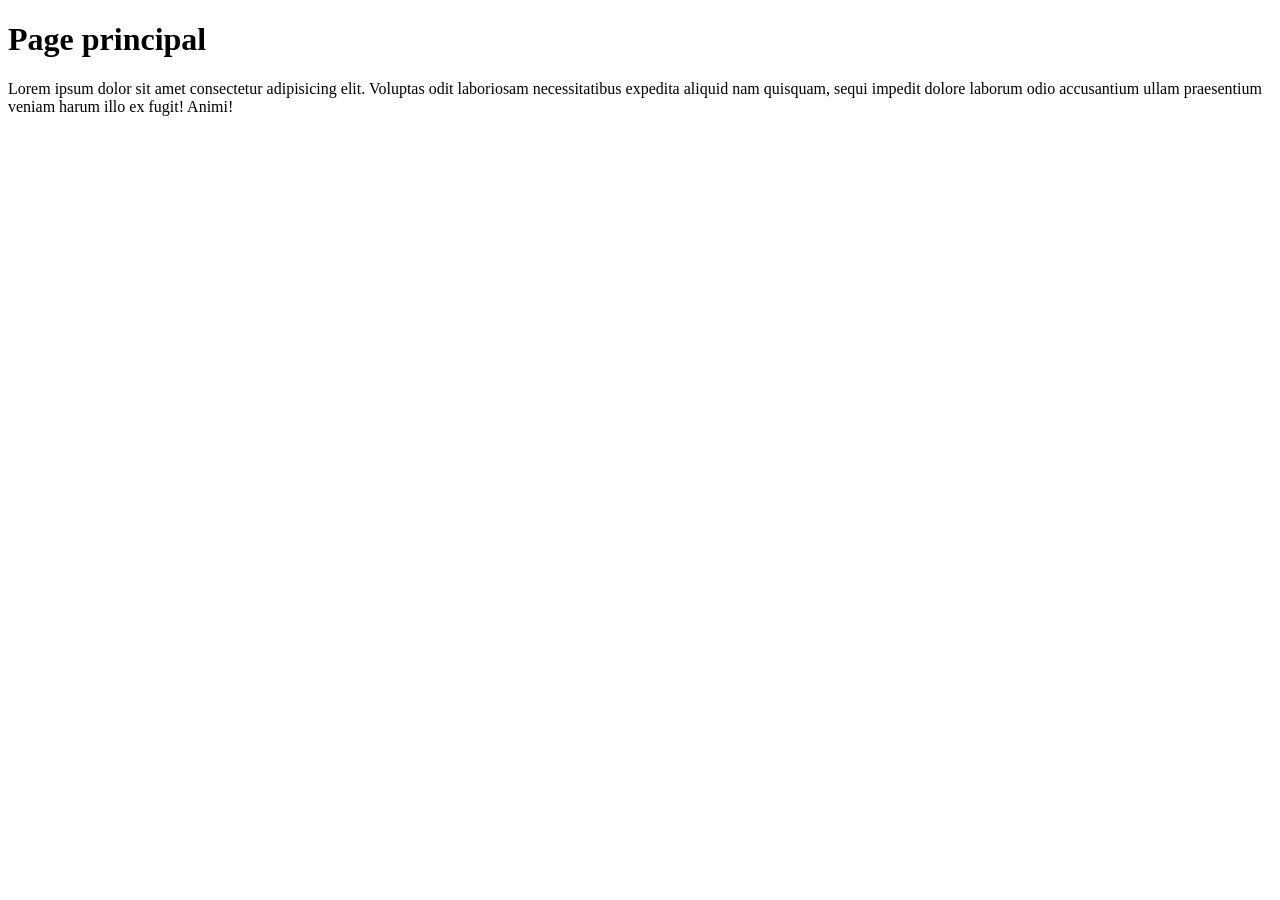
<file: index.html>
<!DOCTYPE html>
<html lang="en">
  <head>
    <meta charset="UTF-8" />
    <meta name="viewport" content="width=device-width, initial-scale=1.0" />
    <title>Document</title>
  </head>
  <body>
    <h1>Page principal</h1>
    <p>
      Lorem ipsum dolor sit amet consectetur adipisicing elit. Voluptas odit
      laboriosam necessitatibus expedita aliquid nam quisquam, sequi impedit
      dolore laborum odio accusantium ullam praesentium veniam harum illo ex
      fugit! Animi!
    </p>
  </body>
</html>
</file>
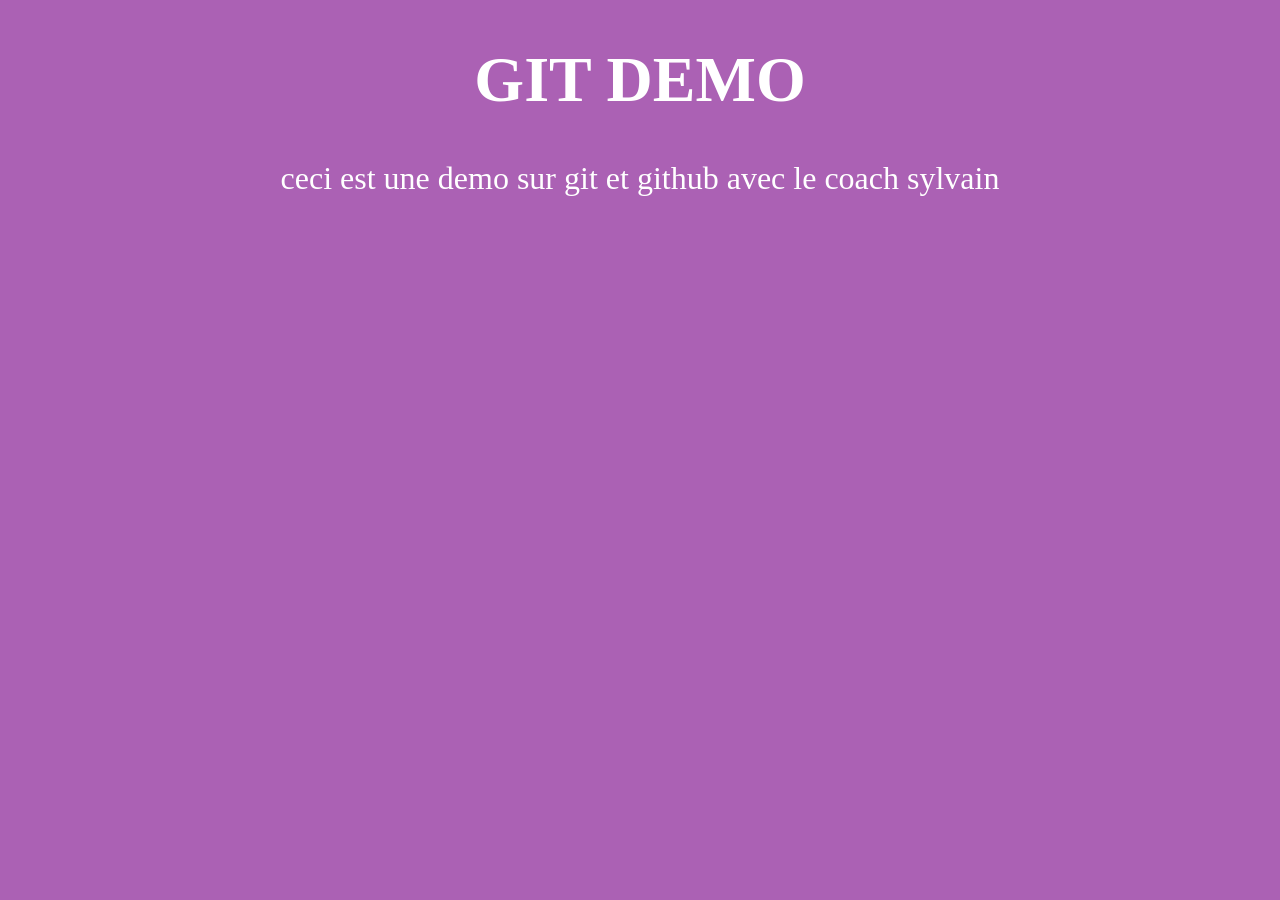
<file: etsa.html>
<!DOCTYPE html>
<html lang="en">

    <head>
        <meta charset="UTF-8">
        <meta name="viewport" content="width=device-width, initial-scale=1.0">
        <title>etsa</title>
        <link rel="stylesheet" href="etsa.css">
    </head>
    <body>

        <h1>GIT DEMO</h1>
        <P>ceci est une demo sur git et github avec le coach sylvain</P>
    
    </body> 
</html>
</file>
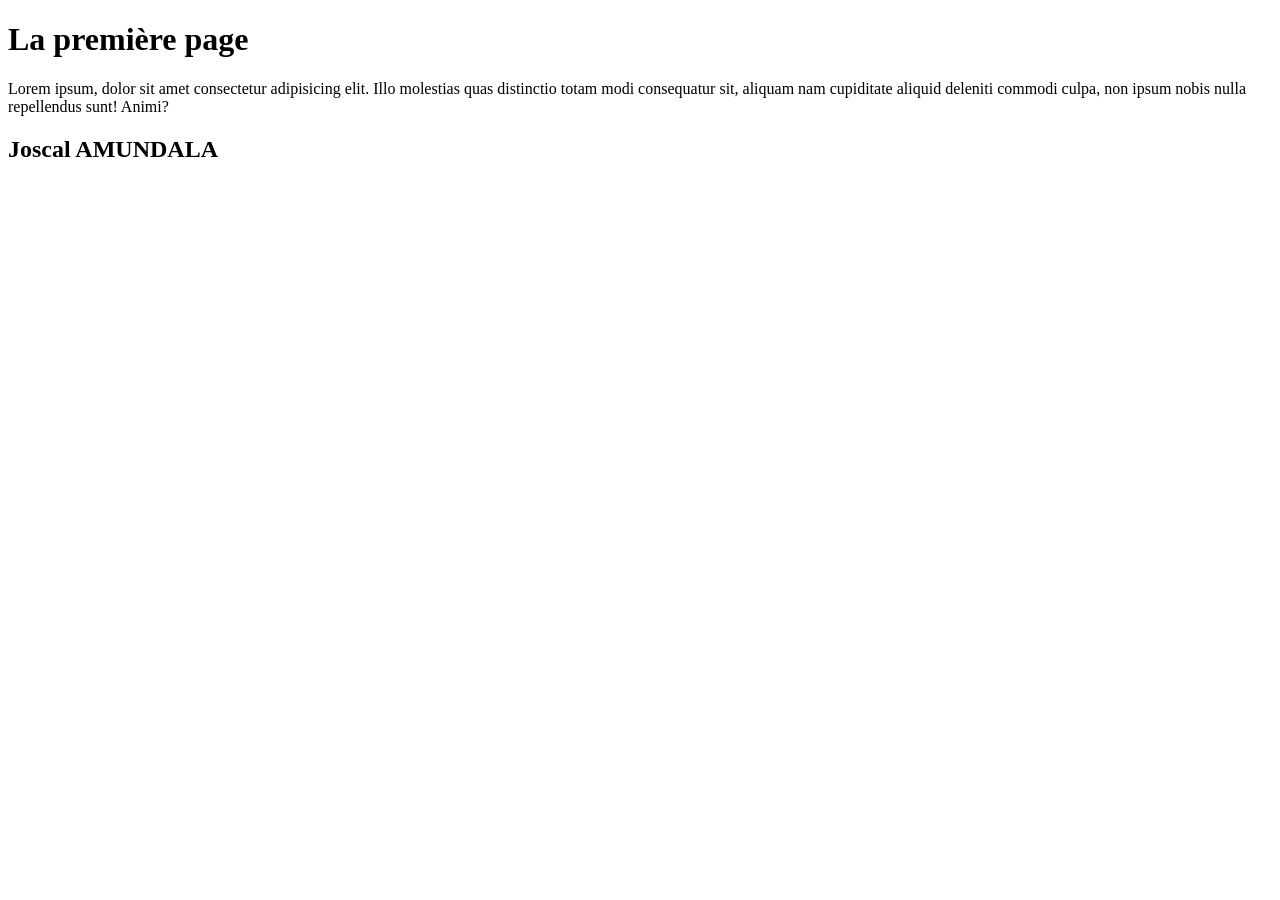
<file: joscal.html>
<!DOCTYPE html>
<html lang="en">
<head>
    <meta charset="UTF-8">
    <meta name="viewport" content="width=device-width, initial-scale=1.0">
    <title>Document</title>
</head>
<body>
    <h1>La première page</h1>
    <p>Lorem ipsum, dolor sit amet consectetur adipisicing elit. Illo molestias quas distinctio totam modi consequatur sit, aliquam nam cupiditate aliquid deleniti commodi culpa, non ipsum nobis nulla repellendus sunt! Animi?</p>
    <h2>Joscal AMUNDALA</h2>
</body>
</html>
</file>
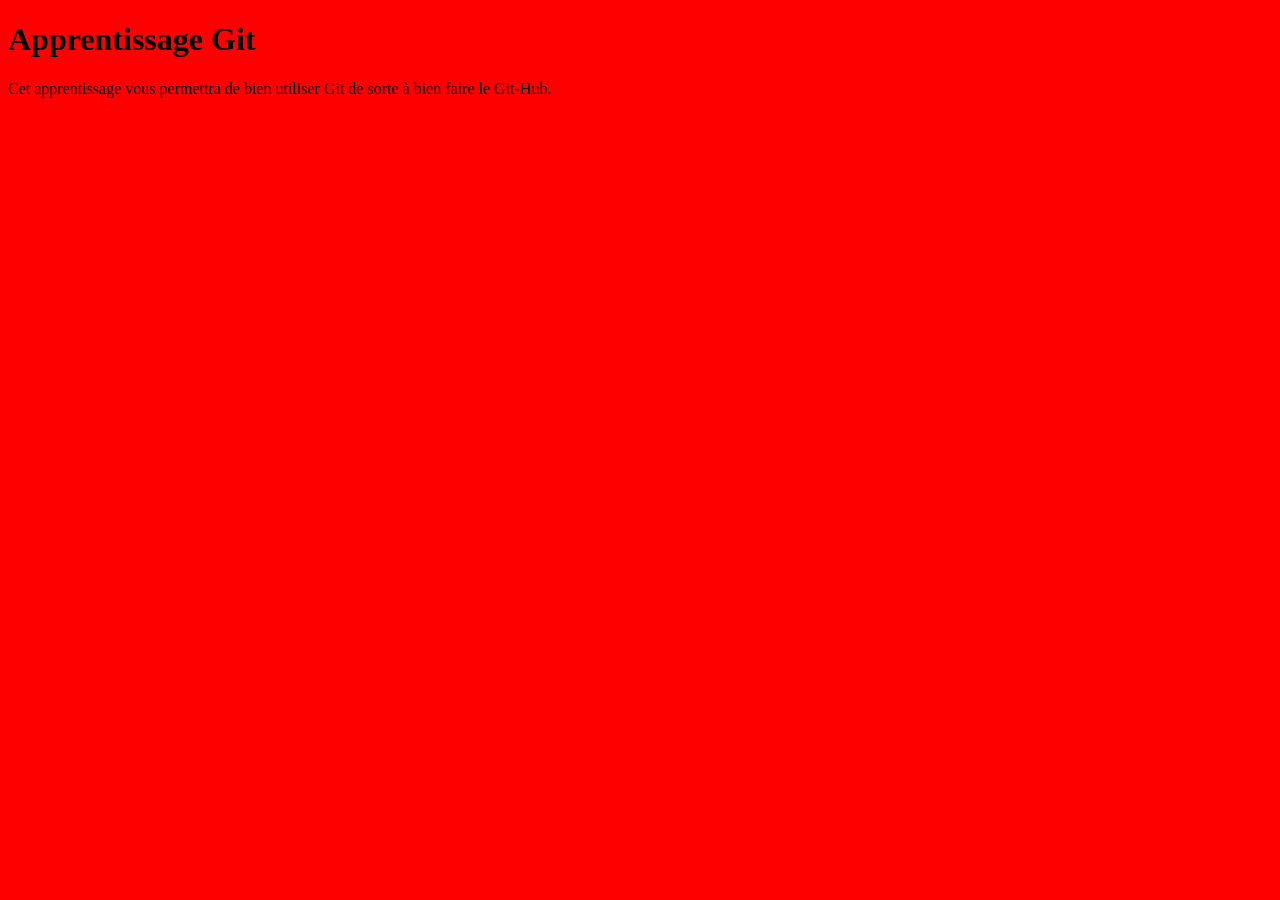
<file: olympe.html>
<!DOCTYPE html>
<html lang="en">
  <head>
    <meta charset="UTF-8" />
    <meta name="viewport" content="width=device-width, initial-scale=1.0" />
    <title>Document</title>
    <link rel="stylesheet" href="olympe.css" />
  </head>
  <body>
    <h1>Apprentissage Git</h1>
    <p>
      Cet apprentissage vous permettra de bien utiliser Git de sorte à bien
      faire le Git-Hub.
    </p>
  </body>
</html>
</file>
<file: etsa.css>
body{
    background-color:rgb(171, 97, 180);
}
h1{
    color:rgb(255, 255, 255);
    text-align:center;
    font-size: 4rem;
}

p{
    color:rgb(255, 255, 255);
    text-align:center;
    font-size: 2rem;
}
</file>
<file: olympe.css>
body{
    background: red;
}
</file>
